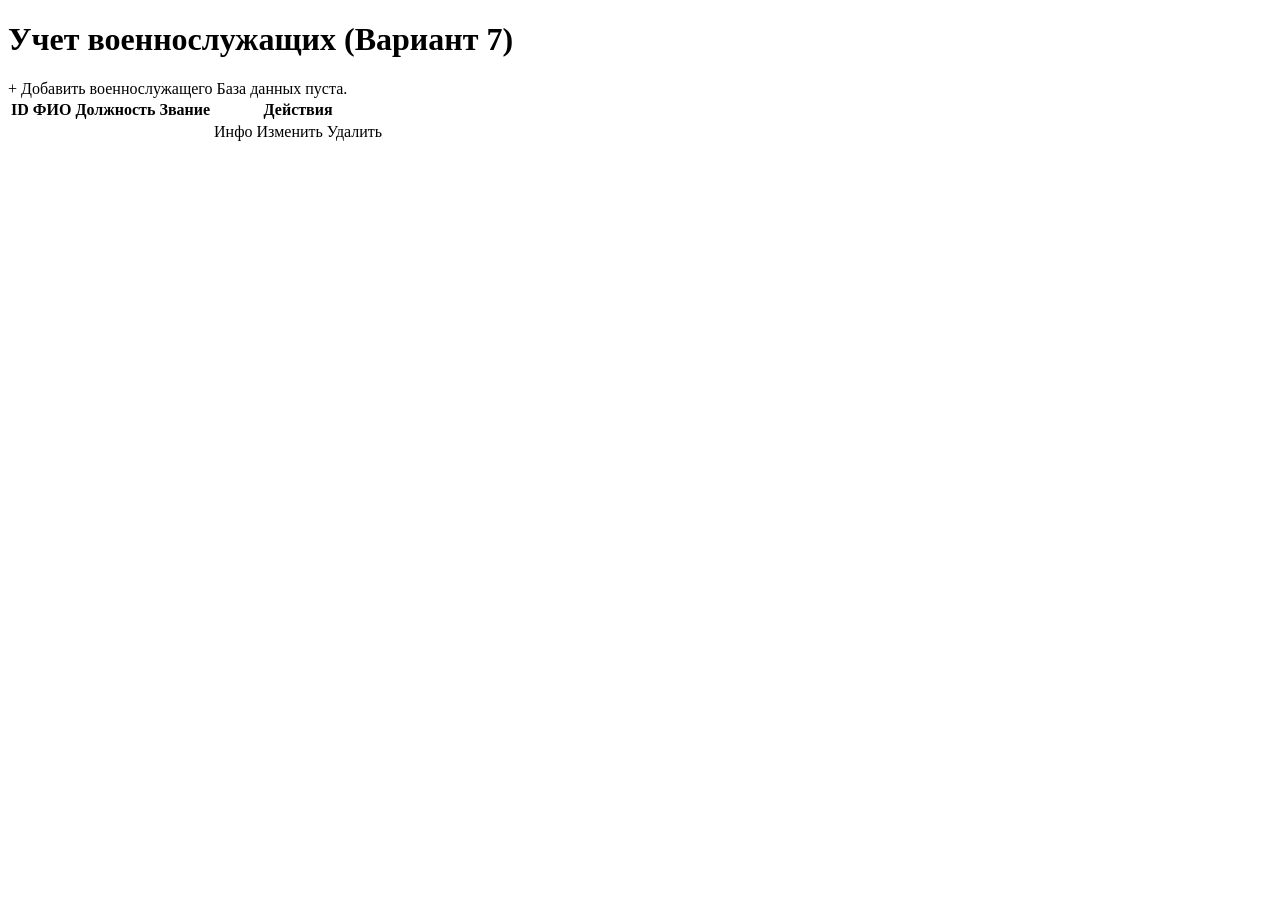
<file: src/main/resources/templates/index.html>
<!DOCTYPE html>
<html xmlns:th="http://www.thymeleaf.org">
<head>
    <meta charset="UTF-8">
    <title>Список военнослужащих</title>
    <link rel="stylesheet" th:href="@{/css/style.css}" />
</head>
<body>
<div class="container">
    <h1>Учет военнослужащих (Вариант 7)</h1>

    <a th:href="@{/servicemen/add}" class="btn btn-primary" style="margin-bottom: 15px;">+ Добавить военнослужащего</a>

    <span th:if="${servicemen.size() == 0}">База данных пуста.</span>

    <table th:if="${servicemen.size() > 0}">
        <thead>
        <tr>
            <th>ID</th>
            <th>ФИО</th>
            <th>Должность</th>
            <th>Звание</th>
            <th>Действия</th>
        </tr>
        </thead>
        <tbody>
        <tr th:each="person : ${servicemen}">
            <td th:text="${person.id}"></td>
            <td th:text="${person.surname} + ' ' + ${person.name} + ' ' + ${person.patronymic}"></td>
            <td th:text="${person.position}"></td>
            <td th:text="${person.rank}"></td>
            <td>
                <a class="btn btn-secondary" th:href="@{'/servicemen/details/' + ${person.id}}">Инфо</a>
                <a class="btn btn-warning" th:href="@{'/servicemen/edit/' + ${person.id}}">Изменить</a>
                <a class="btn btn-danger" th:href="@{'/servicemen/delete/' + ${person.id}}">Удалить</a>
            </td>
        </tr>
        </tbody>
    </table>
</div>
</body>
</html>
</file>
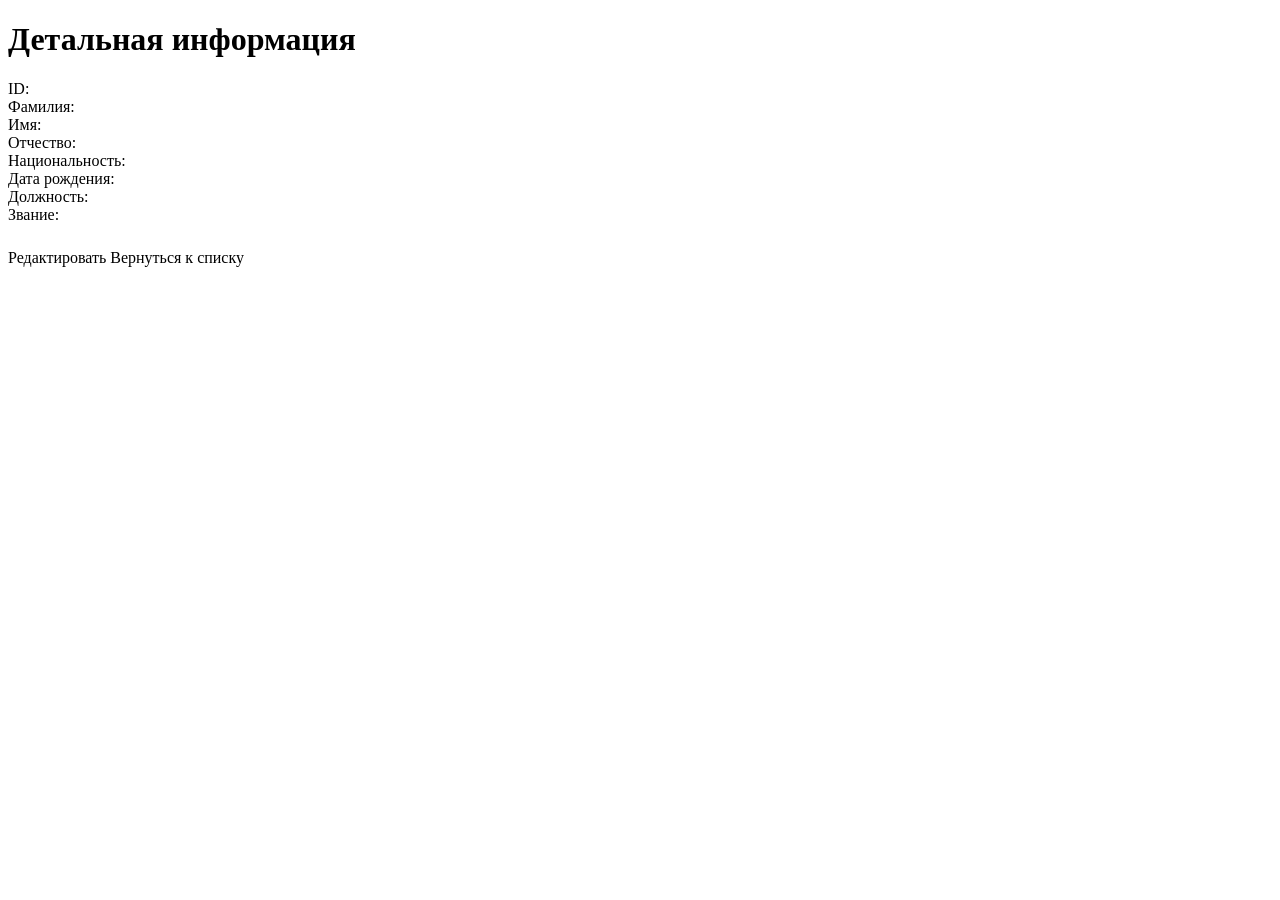
<file: src/main/resources/templates/details.html>
<!DOCTYPE html>
<html xmlns:th="http://www.thymeleaf.org">
<head>
    <meta charset="UTF-8">
    <title>Информация о военнослужащем</title>
    <link rel="stylesheet" th:href="@{/css/style.css}" />
</head>
<body>
<div class="container">
    <h1>Детальная информация</h1>

    <div class="details-row">
        <span class="details-label">ID:</span>
        <span th:text="${serviceman.id}"></span>
    </div>

    <div class="details-row">
        <span class="details-label">Фамилия:</span>
        <span th:text="${serviceman.surname}"></span>
    </div>

    <div class="details-row">
        <span class="details-label">Имя:</span>
        <span th:text="${serviceman.name}"></span>
    </div>

    <div class="details-row">
        <span class="details-label">Отчество:</span>
        <span th:text="${serviceman.patronymic}"></span>
    </div>

    <div class="details-row">
        <span class="details-label">Национальность:</span>
        <span th:text="${serviceman.nationality}"></span>
    </div>

    <div class="details-row">
        <span class="details-label">Дата рождения:</span>
        <span th:text="${serviceman.birthDate}"></span>
    </div>

    <div class="details-row">
        <span class="details-label">Должность:</span>
        <span th:text="${serviceman.position}"></span>
    </div>

    <div class="details-row">
        <span class="details-label">Звание:</span>
        <span th:text="${serviceman.rank}"></span>
    </div>

    <div style="margin-top: 25px;">
        <a th:href="@{'/servicemen/edit/' + ${serviceman.id}}" class="btn btn-warning">Редактировать</a>
        <a th:href="@{/servicemen}" class="btn btn-secondary">Вернуться к списку</a>
    </div>
</div>
</body>
</html>
</file>
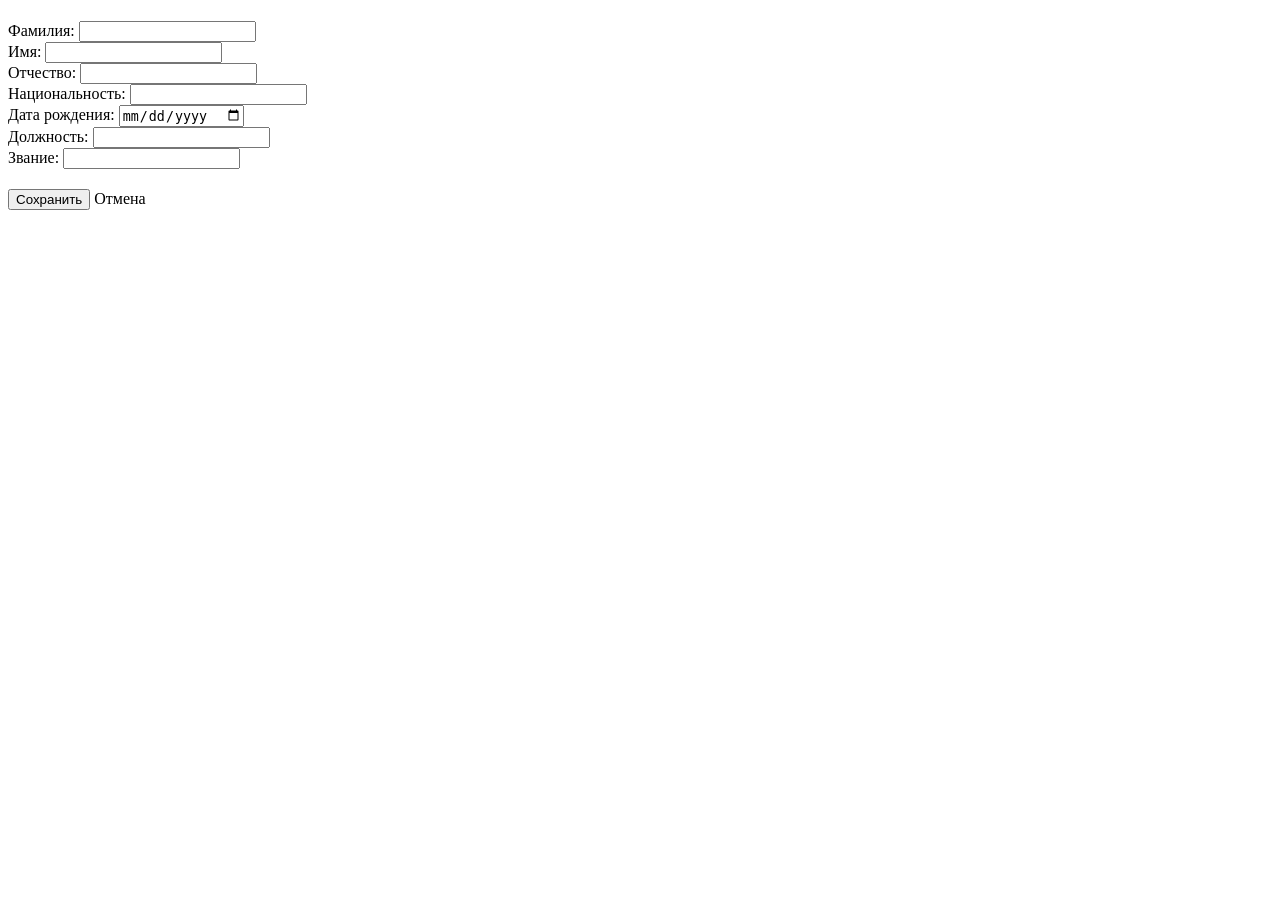
<file: src/main/resources/templates/form.html>
<!DOCTYPE html>
<html xmlns:th="http://www.thymeleaf.org">
<head>
    <meta charset="UTF-8">
    <title>Форма военнослужащего</title>
    <link rel="stylesheet" th:href="@{/css/style.css}" />
</head>
<body>
<div class="container">
    <h1 th:text="${serviceman.id == null ? 'Добавление военнослужащего' : 'Редактирование военнослужащего'}"></h1>

    <form action="#" th:action="@{/servicemen/save}" th:object="${serviceman}" method="post">
        <input type="hidden" th:field="*{id}" />

        <div class="form-group">
            <label>Фамилия:</label>
            <input type="text" th:field="*{surname}" required />
        </div>

        <div class="form-group">
            <label>Имя:</label>
            <input type="text" th:field="*{name}" required />
        </div>

        <div class="form-group">
            <label>Отчество:</label>
            <input type="text" th:field="*{patronymic}" />
        </div>

        <div class="form-group">
            <label>Национальность:</label>
            <input type="text" th:field="*{nationality}" />
        </div>

        <div class="form-group">
            <label>Дата рождения:</label>
            <input type="date" th:field="*{birthDate}" required />
        </div>

        <div class="form-group">
            <label>Должность:</label>
            <input type="text" th:field="*{position}" required />
        </div>

        <div class="form-group">
            <label>Звание:</label>
            <input type="text" th:field="*{rank}" required />
        </div>

        <div class="form-group" style="margin-top: 20px;">
            <input type="submit" class="btn btn-primary" value="Сохранить" />
            <a th:href="@{/servicemen}" class="btn btn-secondary">Отмена</a>
        </div>
    </form>
</div>
</body>
</html>
</file>
